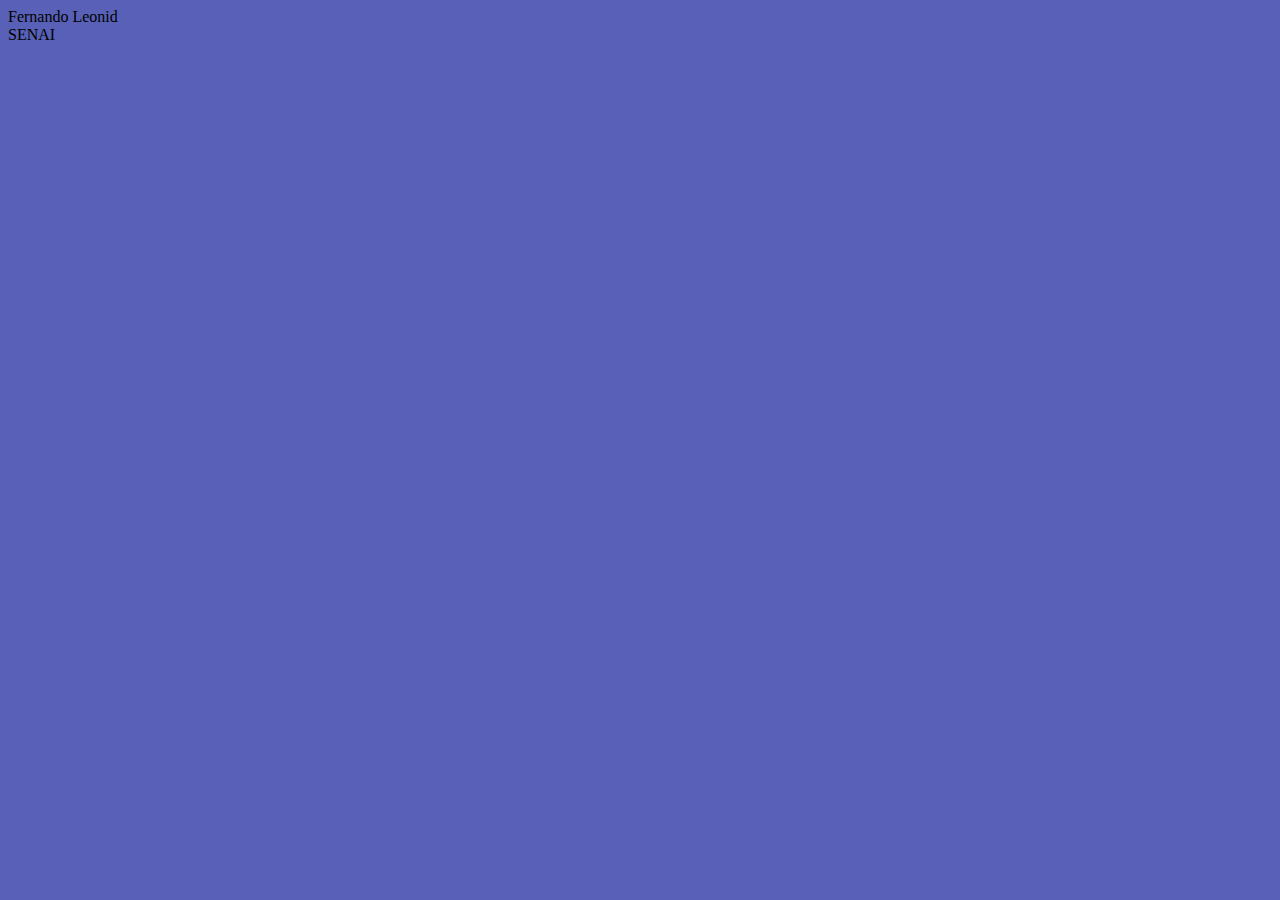
<file: Aula1/index.html>
<html>
	<head>
		<title> Primeira HTML</title>
	</head>
	<body bgcolor="#5861b7">
		Fernando Leonid<br>
		SENAI	
	<script>
		var raio = parseInt(prompt("Digite o raio do circulo"));
		var PI = 3.14159;
		var area = PI * raio ** 2;
		alert ("A = " + area);
	</script>
	</body>

</html>
</file>
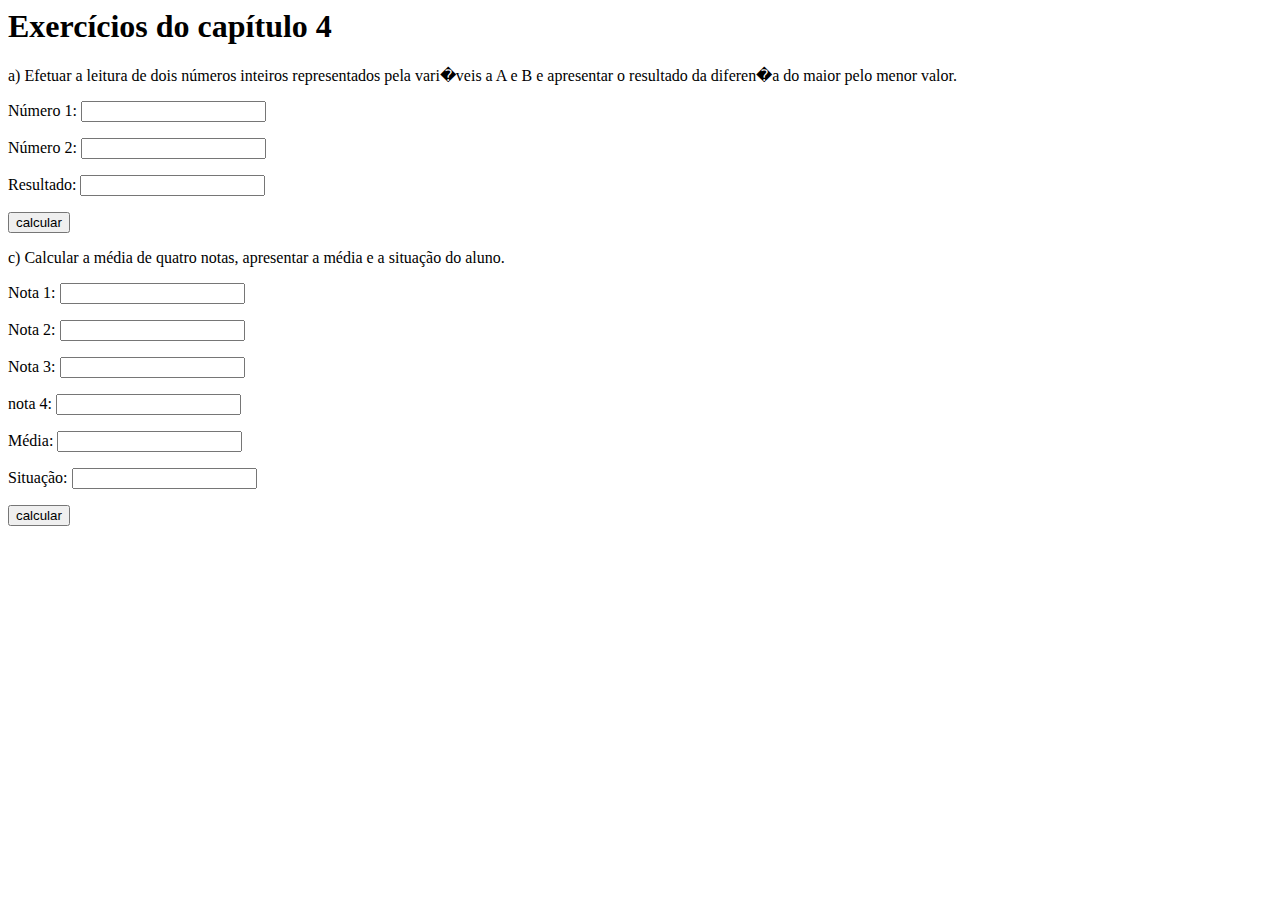
<file: Aula2/index.html>
<html>
	<head>
		<title> Exercícios do capítulo 4 </title>
		<meta charset="utf-8">
	</head>
	<body>	
		<h1> Exercícios do capítulo 4 </h1>
		<p> a) Efetuar a leitura de dois números inteiros representados pela vari�veis a A e B e apresentar o resultado da diferen�a do maior pelo menor valor.</p>

	<p><label> Número 1:
		<input type="text" id="numero1"/>
	</label>

	<p><label> Número 2:
		<input type="text" id="numero2"/>
	</label>

	<p><label> Resultado:
		<input type="text" readonly id="resultadoA"/>
	</label>

	<p><input type="button" value="calcular" id="calcularA"/>

	<p> c) Calcular a média de quatro notas, apresentar a média e a situação do aluno.
	<p><label> Nota 1:
		<input type="text" id="nota1"/>
	</label>

	<p><label> Nota 2:
		<input type="text" id="nota2"/>
	</label>

	<p><label> Nota 3:
		<input type="text" id="nota3"/>
	</label>

	<p><label> nota 4:
		<input type="text" id="nota4"/>
	</label>

	<p><label> Média:
		<input type="text" id="media" readonly/>
	</label>

	<p><label> Situação:
		<input type="text" id="situacao" readonly/>
	</label>

	<p><input type="button" value="calcular" id="calcularC"/>

	<script src="capitulo4.js"> </script>

	</body>
</html>
</file>
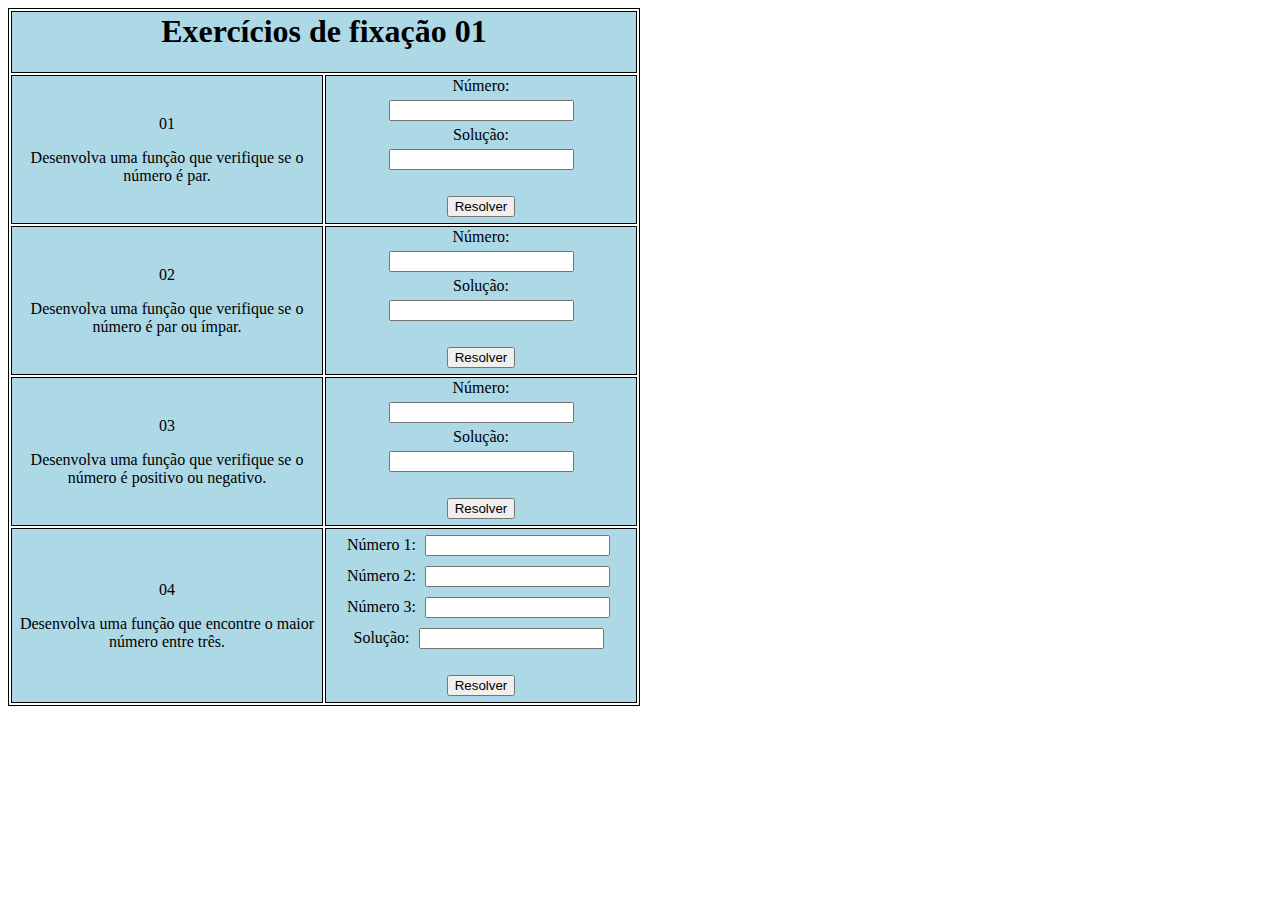
<file: Aula3/index.html>
<hmtl>
   <head>
      <link rel="stylesheet" href="formas.css">
   </head>
   <body>
      
      <table>
         <tr>
            <td colspan="2">
               <h1> Exercícios de fixação 01</h1>
            </td>
         </tr>
         <tr>
            <td>
               <p>01</p>
               Desenvolva uma função que verifique se o número é par.
            </td>
            <td>
               Número: <br>
               <input type="text" id="numero1"/> <br>
               Solução: <br>
               <input type="text" id="solucao1" readonly/> <br>
               <p><input type="button" value='Resolver' id="resolver1"/> </p>
            </td>
         </tr>
         <tr>
            <td>
               <p>02</p>
               Desenvolva uma função que verifique se o número é par ou ímpar.
            </td>
            <td>
               Número: <br>
               <input type="text" id="numero2"/> <br>
               Solução: <br>
               <input type="text" id="solucao2" readonly/> <br>
               <p><input type="button" value='Resolver' id="resolver2"/> </p>
            </td>
         </tr>
         <tr>
            <td>
               <p>03</p>
               Desenvolva uma função que verifique se o número é positivo ou negativo.
            </td>
            <td>
               Número: <br>
               <input type="text" id="numero3"/> <br>
               Solução: <br>
               <input type="text" id="solucao3" readonly/> <br>
               <p><input type="button" value='Resolver' id="resolver3"/> </p>
            </td>
         </tr>
         <tr>
            <td>
               <p>04</p>
               Desenvolva uma função que encontre o maior número entre três.
            </td>
            <td>
               Número 1: <input type="text" id="numero4"/> <br>
               Número 2: <input type="text" id="numero5"/> <br>
               Número 3: <input type="text" id="numero6"/> <br>
               Solução: <input type="text" id="solucao4" readonly/> <br>
               <p><input type="button" value='Resolver' id="resolver4"/> </p>
            </td>
         </tr>
      </table>

      <script src="formas.js"></script>
   </body>    
</hmtl>
</file>
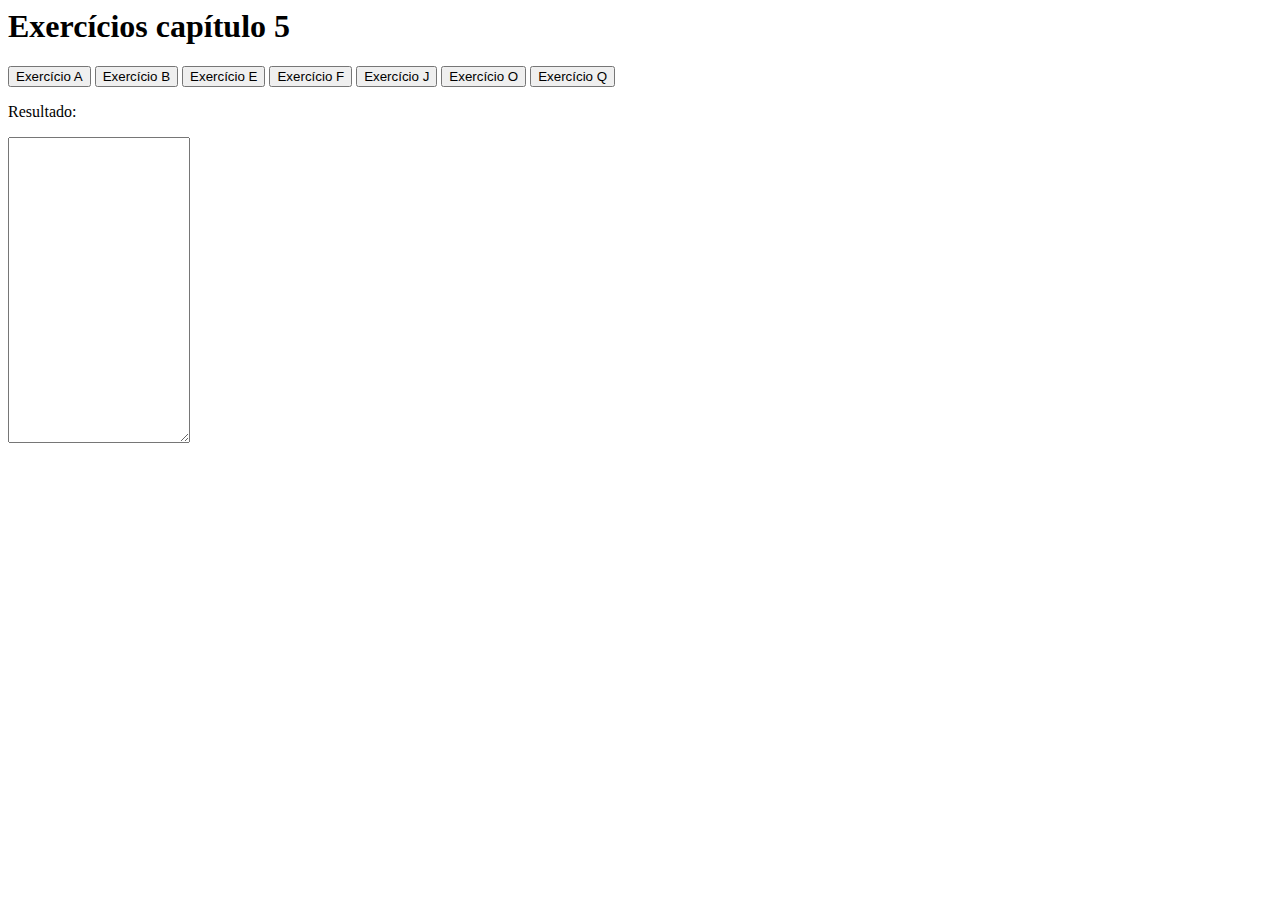
<file: Aula5/index.html>
<html>
   <head>
      <meta charset="utf-8"/>
   </head>
   <body>
      <h1>Exercícios capítulo 5</h1>

      <input type='button' value='Exercício A' id='calcularA'/>
      <input type='button' value='Exercício B' id='calcularB'/>
      <input type='button' value='Exercício E' id='calcularE'/>
      <input type='button' value='Exercício F' id='calcularF'/>
      <input type='button' value='Exercício J' id='calcularJ'/>
      <input type='button' value='Exercício O' id='calcularO'/>
      <input type='button' value='Exercício Q' id='calcularQ'/>

      <p> Resultado: </p>

      <p><textarea id="resultadoA" rows="20"></textarea></p>

      <script src="aula5.js"></script>
   </body>
</html>
</file>
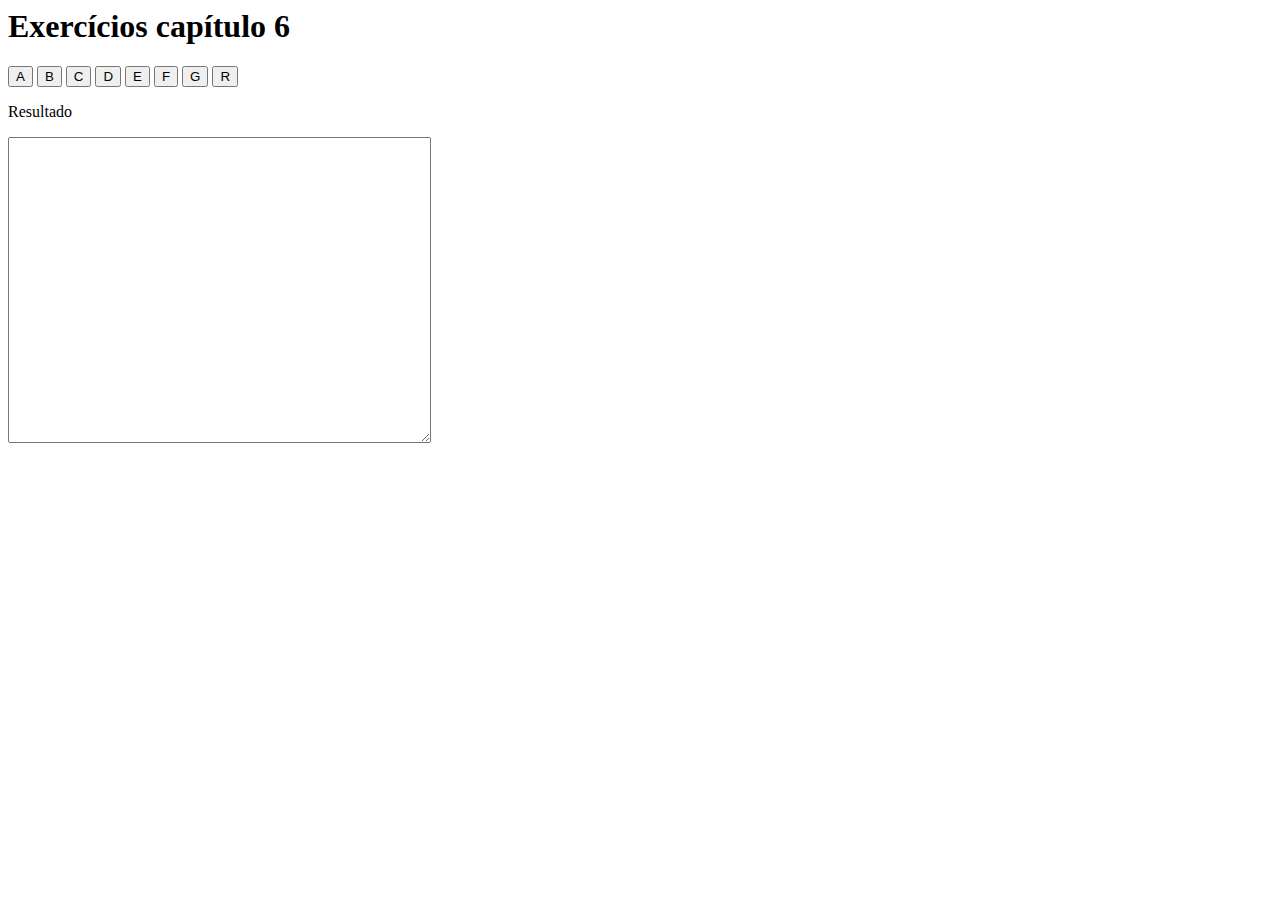
<file: Aula6/index.html>
<html>
   <head>
      <meta charset="utf-8"/>
   </head>
   <body>
      <h1>Exercícios capítulo 6</h1>

      <input type='button' value='A' id='calcularA'/>
      <input type='button' value='B' id='calcularB'/>
      <input type='button' value='C' id='calcularC'/>
      <input type='button' value='D' id='calcularD'/>
      <input type='button' value='E' id='calcularE'/>
      <input type='button' value='F' id='calcularF'/>
      <input type='button' value='G' id='calcularG'/>

      <input type='button' value='R' id='calcularR'/>

      <p id='titulo'>Resultado</p>
      <p><textarea id="resultadoA" rows="20" cols='50'></textarea></p>

      <script src="aula6.js"></script>
   </body>
</html>
</file>
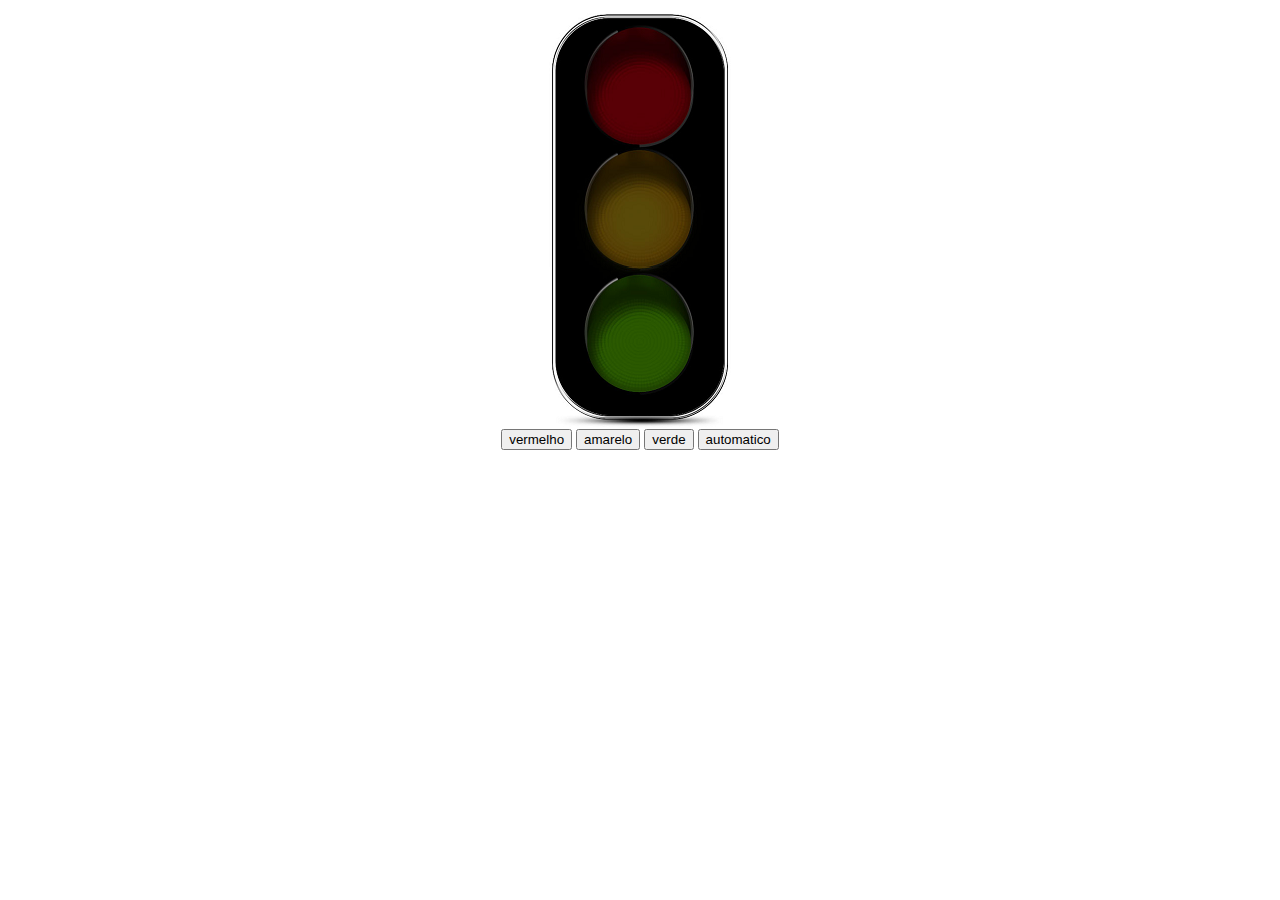
<file: Semaforo (exemplo)/index.html>
<html>
    <head>
        <title> Semáforo</title>
        <meta charset="utf-8" />
        <link rel="stylesheet" href="./css/style.css">
    </head>
    <body>
      <section>
         <div>
            <img src="./img/desligado.png" id="img"/>
         </div>
         <div>
            <input type="button" value="vermelho" id="vermelho"/>
            <input type="button" value="amarelo" id="amarelo"/>
            <input type="button" value="verde" id="verde"/>
            <input type="button" value="automatico" id="automatico"/>             
         </div>
      </section> 
    <script type="text/javascript" src="./js/main.js"></script>
    
    </body> 
</html>
</file>
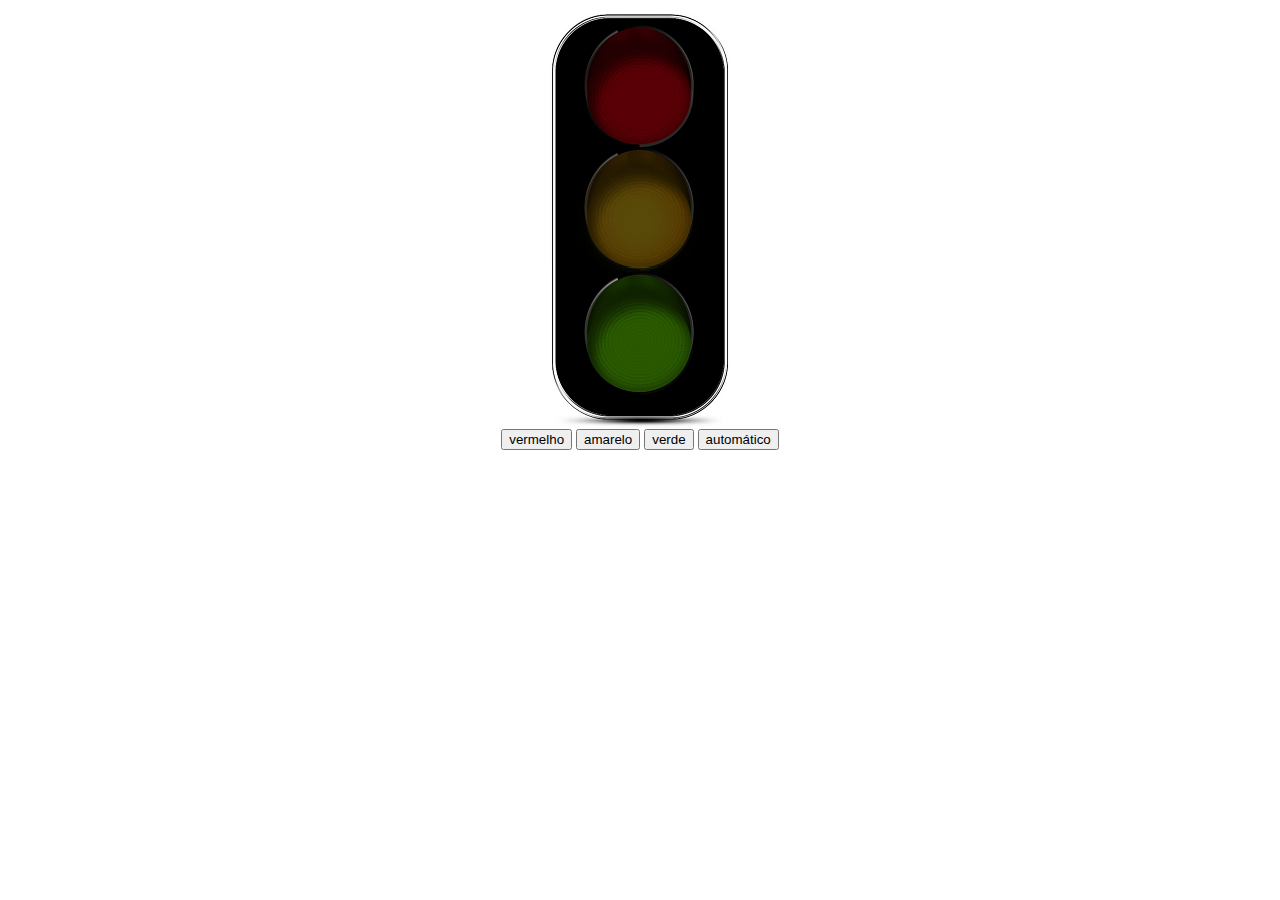
<file: semaforo/index.html>
<html>
   <head>
      <title> Semáforo </title>
      <meta charset="utf-8">
      <link rel="stylesheet" href="./css/main.css">
   </head>
   <body>
      <section>
         <div>
            <img src="./img/desligado.png" id="img"/>
         </div>
         <div>
            <input type="button" value="vermelho" id="vermelho"/>
            <input type="button" value="amarelo" id="amarelo"/>
            <input type="button" value="verde" id="verde"/>
            <input type="button" value="automático" id="auto"/>
         </div>
      </section>
      <script src="./js/main.js"></script>
   </body>
</html>
</file>
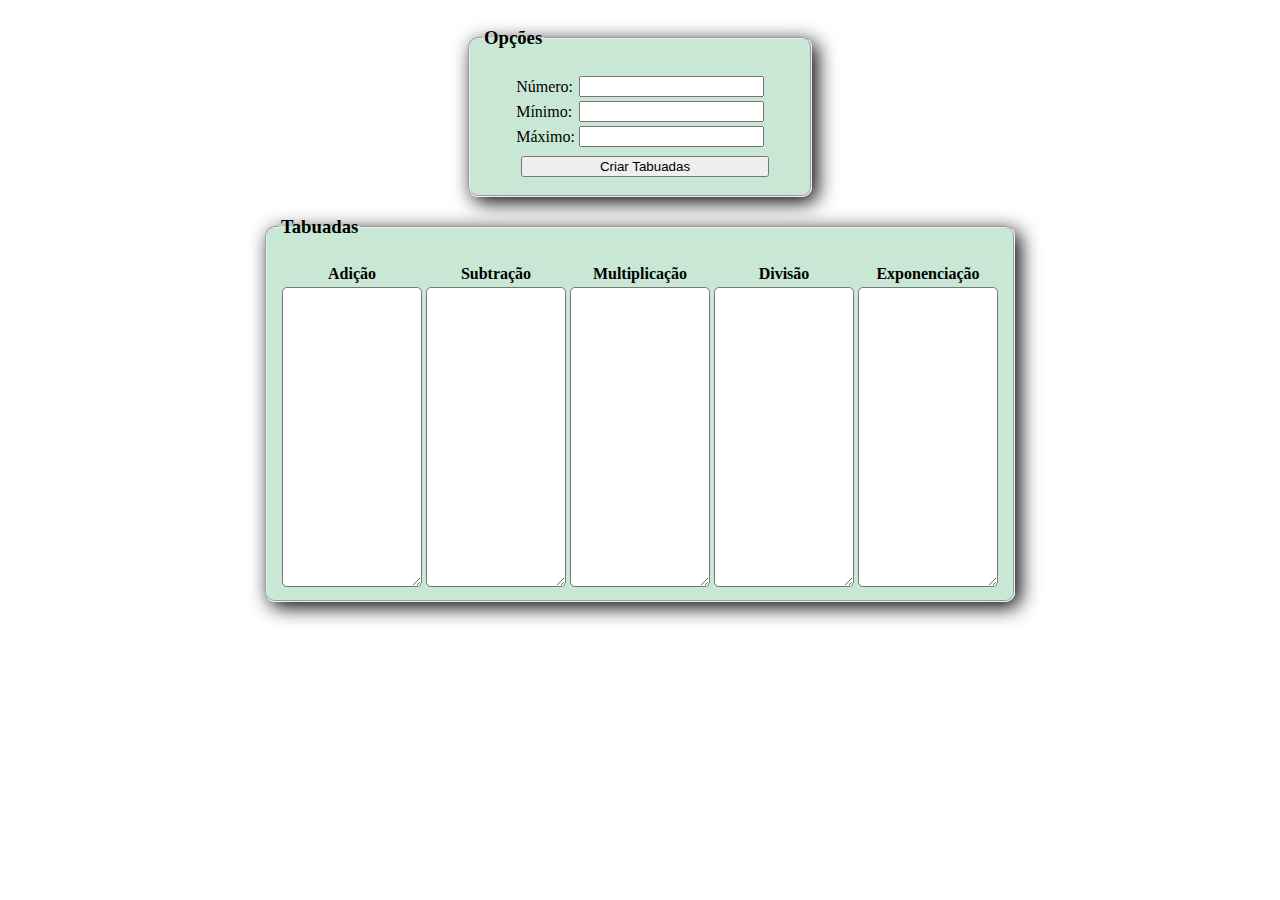
<file: Aula4/tabuada.html>
<html>
	<head>	
		<link rel="stylesheet" type="text/css" href="tabuada.css">
	</head>
	<body>

		<center>
		<fieldset>
			<legend><h3>Opções</h3></legend>
			<table>
				<tr>
					<td>
						Número: 
					</td>
					<td>
						<input type="text" id="numero"/>
					</td>
				</tr>
				
				<tr>
					<td>
						Mínimo:
					</td>
					<td>
						<input type="text" id="minimo"/> 
					</td>
				</tr>

				<tr>
					<td>
						Máximo:  
					</td>
					<td>
						<input type="text" id="maximo"/>
					</td>
				</tr>
				<tr>
					<td colspan="2">
						<input type="button" value='Criar Tabuadas' id="criar"/>
					</td>
				</tr>
			</table>
			</fieldset >

			<fieldset> 
				<legend><h3>Tabuadas</h3></legend>
				<table>
					<tr>
						<th>
							Adição
						</th>
						<th>
							Subtração
						</th>
						<th>
							Multiplicação
						</th>
						<th>
							Divisão
						</th>						
						<th>
							Exponenciação
						</th>
					</tr>
					<tr>
						<td align="center">
							<textarea></textarea>
						</td>
						<td align="center">
							<textarea></textarea>
						</td>
						<td align="center">
							<textarea></textarea>
						</td>
						<td align="center">
							<textarea></textarea>
						</td>
						<td align="center">
							<textarea></textarea>
						</td>
					</tr>
					
				</table>
			</fieldset>

	</body>
</html>
</file>
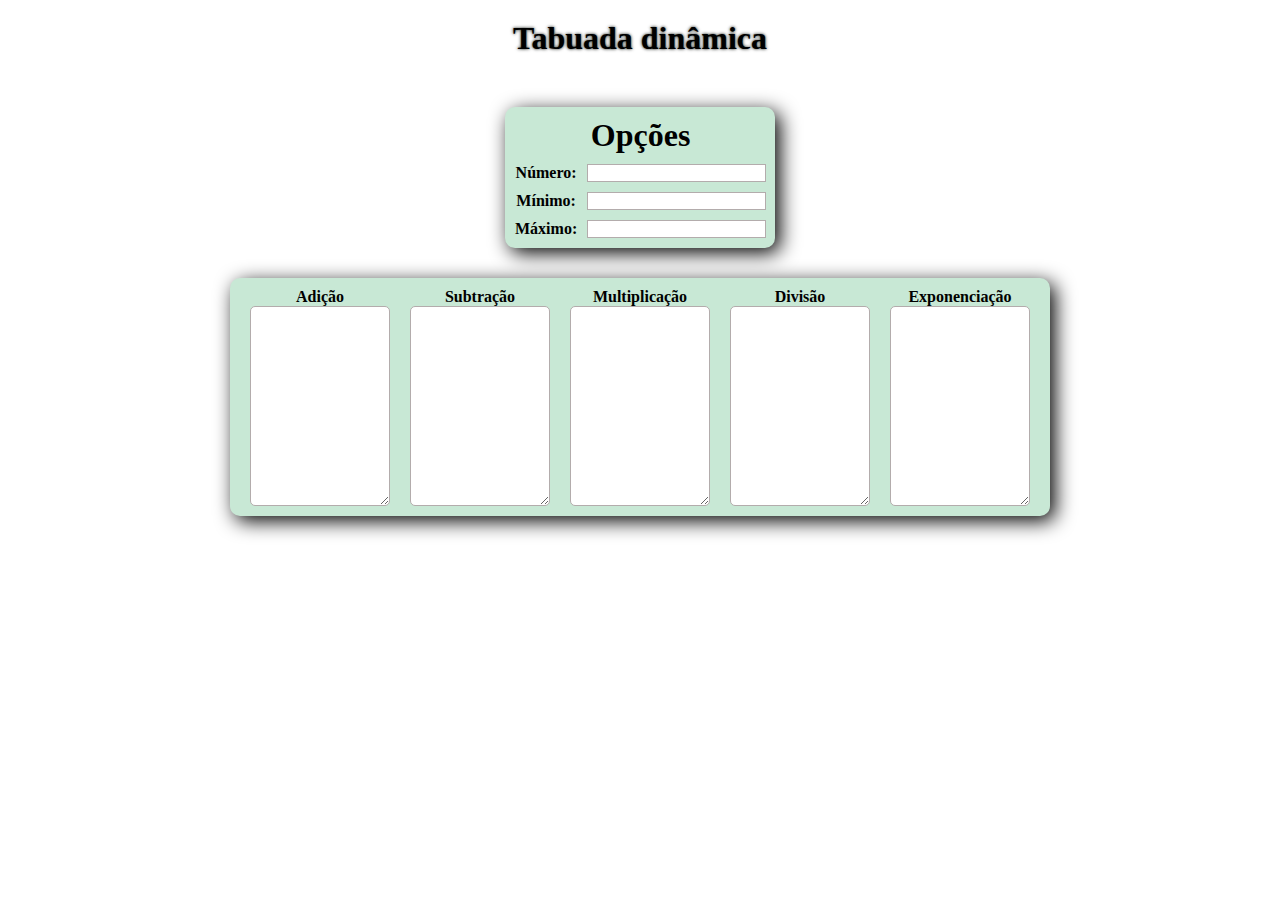
<file: Tabuada/tabuada.html>
<html>
	<head>	
		<link rel="stylesheet" type="text/css" href="tabuada.css">
	</head>
	<body>
      <header>
         <h1>Tabuada dinâmica</h1>
      </header>
		<section class='container'>
         <div class="tituloformulario">
            <h1>Opções</h1>
         </div>
         <div class="formulario">
            <label>Número:</label> 
            <input type="text" id="numero"/>
            <label>Mínimo:</label>
            <input type="text" id="minimo"/> 
            <label>Máximo:</label>  
            <input type="text" id="maximo"/>
         </div>
		</section >

      <section class=containerListas>
         <div>
            <label>Adição</label>
            <textarea></textarea>
         </div>
         <div>
            <label>Subtração</label> 
            <textarea></textarea>
         </div>
         <div>
            <label>Multiplicação</label>
            <textarea></textarea>
         </div>
         <div>
            <label>Divisão</label>
            <textarea></textarea>
         </div>
         <div>
            <label>Exponenciação</label>
            <textarea></textarea>
         </div>
      </section>

	</body>
</html>
</file>
<file: Aula3/formas.css>
table, td{
   border: 1px solid black;
   width: 50%;
   text-align : center;
}

td {
   border: 1px solid black;
   background-color: lightblue  ;
}
input {
   margin: 5px;
}
</file>
<file: Semaforo (exemplo)/css/style.css>
section {
   display: grid;
   grid-template-rows: auto auto;
   
}

div{
   text-align: center;
}
</file>
<file: semaforo/css/main.css>
section {
   display: grid;
   grid-template-rows: auto auto;
}

div {
   text-align: center;
}
</file>
<file: Aula4/tabuada.css>
fieldset {
	border-radius: 10px;
	background: #C8E8D5;
	box-shadow: #000 5px 5px 20px;
	width: 25%;
}
textarea{
	height: 300;
	width: 140;
	border-radius: 5px;
	font-size: 14px;
}
#criar{
	margin: 5px;
	width: 100%;
}
</file>
<file: Tabuada/tabuada.css>
*{
   padding:0;
   margin:0;
   vertical-align:baseline;
   list-style:none;
   border:0
}
.container{
   display: grid;
   width: 250px;
   margin: 30px auto;
   background: #C8E8D5;
   box-shadow: #000 5px 5px 20px;
   border-radius: 10px;
   text-align: center;
   padding: 10px;
}
.tituloFormulario{
   padding-bottom: 10px;
}
.formulario{
   display: grid;
   grid-template-columns: auto 1fr;
   grid-gap: 10px;

}
.containerListas{
   display: grid;
   grid-template-columns: repeat(5, 1fr);
   /* grid-gap: 10px; */
   padding: 10px;
   width: 800px;
   margin: 30px auto;
   background: #C8E8D5;
   box-shadow: #000 5px 5px 20px;
   border-radius: 10px;
   text-align: center;
}

textarea{
	height: 200;
	width: 140;
	border-radius: 5px;
   font-size: 14px;
   border: 1px solid rgb(179, 172, 172);
}
label{
   font-weight: bolder;
}
input[type=text]{
   border: 1px solid rgb(179, 172, 172);
}
header{
   text-align:  center;
   padding: 20px 0;
   text-shadow: 0 0 0.2em rgb(1, 8, 0)
}
</file>
